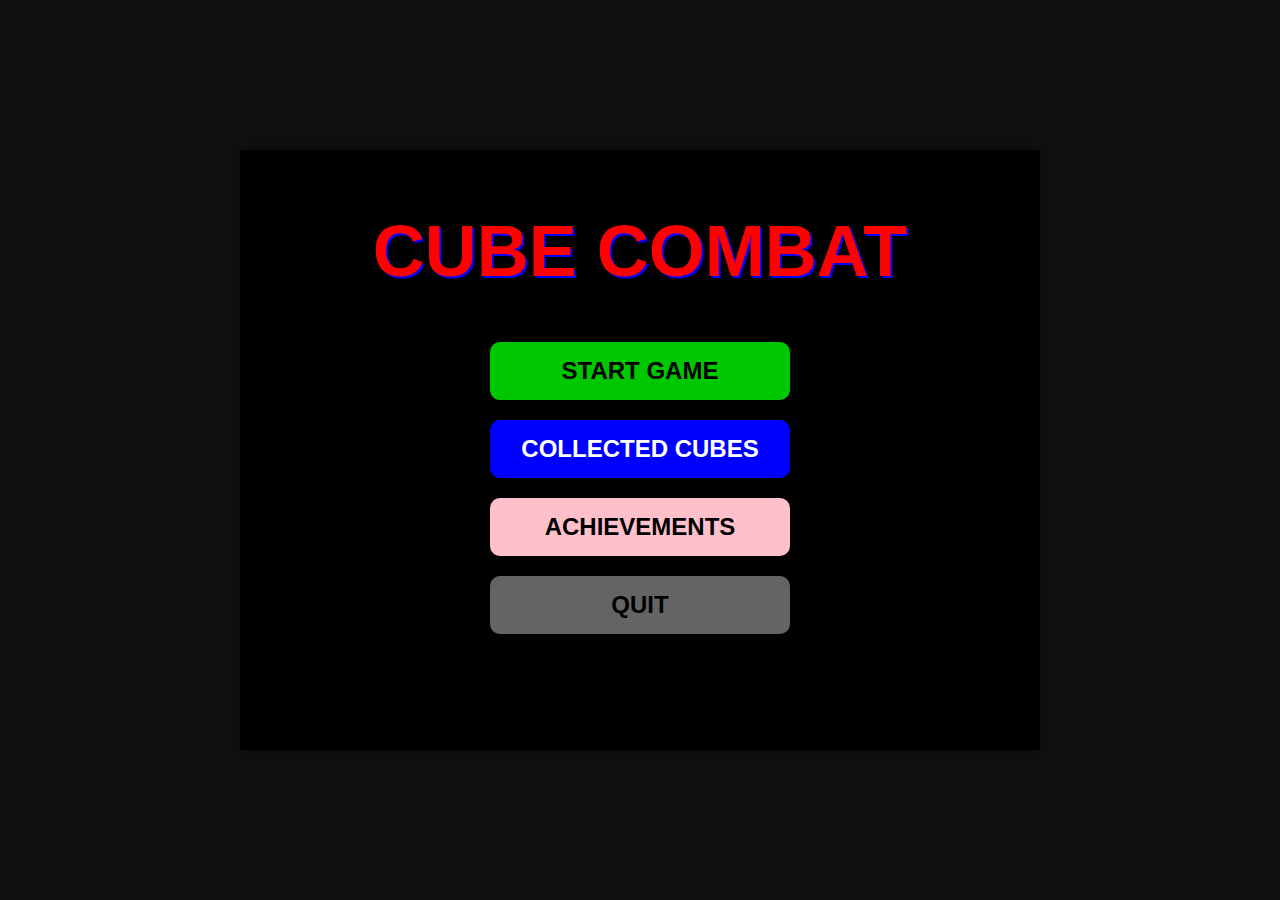
<file: Games/Cube-combat.html>
<!DOCTYPE html>
<html lang="en">
<head>
    <meta charset="UTF-8">
    <meta name="viewport" content="width=device-width, initial-scale=1.0">
    <title>Cube Combat: Side Scroller</title>
    <style>
        body {
            margin: 0;
            padding: 0;
            background-color: #111;
            color: white;
            font-family: 'Segoe UI', Tahoma, Geneva, Verdana, sans-serif;
            overflow: hidden;
            display: flex;
            justify-content: center;
            align-items: center;
            height: 100vh;
            user-select: none;
        }

        #game-container {
            position: relative;
            box-shadow: 0 0 20px rgba(0,0,0,0.5);
            width: 800px;
            height: 600px;
        }

        canvas {
            background-color: #f0f0f0; 
            display: block;
        }

        #ui-layer {
            position: absolute;
            top: 0;
            left: 0;
            width: 100%;
            height: 100%;
            pointer-events: none;
            display: flex;
            flex-direction: column;
            justify-content: space-between;
        }

        .hud {
            display: flex;
            justify-content: space-between;
            padding: 20px;
            font-weight: bold;
            font-size: 20px;
            text-shadow: 1px 1px 2px black;
        }

        .health-bar-container {
            width: 300px;
            height: 25px;
            background: #555;
            border: 2px solid #333;
            position: relative;
        }

        .health-bar {
            height: 100%;
            transition: width 0.1s;
        }

        #p1-health { background-color: blue; width: 100%; }
        #p2-health { background-color: red; width: 100%; }

        #menu-overlay {
            position: absolute;
            top: 0;
            left: 0;
            width: 100%;
            height: 100%;
            background: #000; 
            display: flex;
            flex-direction: column;
            justify-content: center;
            align-items: center;
            pointer-events: auto;
            z-index: 10;
        }

        .menu-screen {
            width: 100%;
            height: 100%;
            display: flex;
            flex-direction: column;
            align-items: center;
            padding-top: 60px;
            box-sizing: border-box;
            display: none; 
        }

        .menu-screen.active {
            display: flex;
        }

        .menu-title {
            font-size: 72px;
            color: red;
            margin-bottom: 40px;
            font-weight: bold;
            text-shadow: 2px 2px 0 blue;
        }

        .sub-title {
            font-size: 50px;
            color: white;
            margin-bottom: 30px;
        }

        .btn {
            color: white;
            border: none;
            padding: 15px 0;
            font-size: 24px;
            margin: 10px;
            cursor: pointer;
            transition: transform 0.1s, background 0.1s, filter 0.1s;
            width: 300px;
            text-align: center;
            border-radius: 10px;
            font-weight: bold;
            display: block;
        }

        .btn:hover {
            transform: scale(1.05);
            filter: brightness(1.2);
        }

        .btn-green { background: #00C800; color: black; } 
        .btn-blue { background: #0000FF; color: white; } 
        .btn-pink { background: #FFC0CB; color: black; } 
        .btn-gray { background: #646464; color: black; } 
        .btn-red { background: #FF0000; color: black; } 
        .btn-cyan { background: #00FFFF; color: black; } 

        .cubes-layout {
            display: flex;
            flex-direction: row;
            width: 90%;
            height: 70%;
            margin-top: 20px;
        }

        .cubes-grid {
            flex: 2;
            display: grid;
            grid-template-columns: repeat(4, 1fr);
            grid-auto-rows: 80px;
            gap: 20px;
            overflow-y: auto;
            padding: 10px;
        }

        .cube-icon {
            width: 60px;
            height: 60px;
            border: 2px solid white;
            cursor: pointer;
            transition: transform 0.1s;
        }
        .cube-icon:hover { transform: scale(1.1); }
        .cube-icon.selected { border: 4px solid #00FF00; }

        .cube-icon.locked {
            position: relative;
            filter: grayscale(100%) brightness(0.4);
        }
        .cube-icon.locked::after {
            content: '🔒'; /* lock icon */
            position: absolute;
            top: 50%;
            left: 50%;
            transform: translate(-50%, -50%);
            font-size: 32px;
            color: white;
            text-shadow: 0 0 4px black;
        }

        .cube-details {
            flex: 1;
            background: #333;
            border: 3px solid white;
            border-radius: 10px;
            padding: 20px;
            display: flex;
            flex-direction: column;
            color: white;
            box-sizing: border-box;
            overflow-y: auto; /* keep all stats inside the tab and scroll if needed */
        }

        .detail-row { margin-bottom: 15px; }
        .detail-label { color: #00FFFF; font-size: 20px; margin-bottom: 5px;}
        .detail-value { font-size: 18px; color: #ccc; }

        .achievements-list {
            width: 80%;
            height: 70%;
            overflow-y: auto;
            border: 1px solid #333;
            padding: 10px;
        }

        .achievement-item {
            background: #333;
            margin-bottom: 10px;
            padding: 15px;
            border-radius: 5px;
            display: flex;
            justify-content: space-between;
            align-items: center;
        }
        .achievement-item.unlocked { background: #00aa00; color: black; }
        .achievement-item.locked { background: #444; color: #aaa; }

        .hidden { display: none !important; }

        ::-webkit-scrollbar { width: 10px; }
        ::-webkit-scrollbar-track { background: #222; }
        ::-webkit-scrollbar-thumb { background: #555; }
        ::-webkit-scrollbar-thumb:hover { background: #777; }

    </style>
</head>
<body>

<div id="game-container">
    <canvas id="gameCanvas" width="800" height="600"></canvas>

    <div id="ui-layer">
        <div class="hud" id="hud">
            <div>
                <div style="color: blue">P1 (Blue)</div>
                <div class="health-bar-container">
                    <div id="p1-health" class="health-bar"></div>
                </div>
            </div>
            <div style="text-align: right;">
                <div style="color: red" id="p2-name">AI (Red)</div>
                <div class="health-bar-container">
                    <div id="p2-health" class="health-bar"></div>
                </div>
            </div>
        </div>
    </div>

    <div id="menu-overlay">

        <div id="screen-main" class="menu-screen active">
            <div class="menu-title">CUBE COMBAT</div>

            <button class="btn btn-green" onclick="navTo('screen-modes')">START GAME</button>
            <button class="btn btn-blue" onclick="navTo('screen-cubes'); renderCubes()">COLLECTED CUBES</button>
            <button class="btn btn-pink" onclick="navTo('screen-achievements'); renderAchievements()">ACHIEVEMENTS</button>
            <button class="btn btn-gray" onclick="alert('Cannot quit browser window directly. Close tab to exit.')">QUIT</button>
        </div>

        <div id="screen-modes" class="menu-screen">
            <div class="sub-title">SELECT GAME MODE</div>

            <button class="btn btn-red" onclick="startGame('ai')">PLAYER VS AI</button>
            <button class="btn btn-blue" onclick="startGame('pvp')">PLAYER VS PLAYER</button>
            <div style="height: 20px;"></div>
            <button class="btn btn-gray" onclick="navTo('screen-main')">BACK</button>
        </div>

        <div id="screen-cubes" class="menu-screen">
            <div class="sub-title">COLLECTED CUBES</div>
            <button class="btn btn-gray" style="width: 150px; position: absolute; top: 20px; left: 20px;" onclick="navTo('screen-main')">BACK (ESC)</button>

            <div class="cubes-layout">
                <div class="cubes-grid" id="cubes-grid-container">
                    </div>
                <div class="cube-details" id="cube-details-panel">
                    <div style="text-align: center; margin-bottom: 20px; color: #aaa;">Select a cube to view details</div>
                </div>
            </div>
        </div>

        <div id="screen-achievements" class="menu-screen">
            <div class="sub-title">ACHIEVEMENTS</div>
            <button class="btn btn-gray" style="width: 150px; position: absolute; top: 20px; left: 20px;" onclick="navTo('screen-main')">BACK (ESC)</button>

            <div class="achievements-list" id="achievements-container">
                </div>
        </div>

        <div id="game-over-screen" class="hidden" style="position:absolute; top:0; left:0; width:100%; height:100%; background:rgba(0,0,0,0.9); display:flex; flex-direction:column; align-items:center; justify-content:center; z-index:20;">
            <div id="winner-text" style="font-size: 50px; margin-bottom: 30px; font-weight:bold; color: white;">WINNER</div>
            <button class="btn btn-green" onclick="restartGame()">RESTART (R)</button>
            <button class="btn btn-gray" onclick="showMainMenu()">MAIN MENU</button>
        </div>

    </div>
</div>

<script>

    const CUBE_DATA = [
        { id: 1, name: "Cube 1", color: "blue", hp: 100, attacks: "Slash, Parry" },
        { id: 2, name: "Cube 2", color: "red", hp: 100, attacks: "Charge, Beam" },
        { id: 3, name: "Cube 3", color: "green", hp: 100, attacks: "None" },
        { id: 4, name: "Cube 4", color: "pink", hp: 100, attacks: "None" },
        { id: 5, name: "Cube 5", color: "brown", hp: 75, attacks: "None" },
        { id: 6, name: "Cube 6", color: "purple", hp: 75, attacks: "None" }
    ];

    const ACHIEVEMENT_DATA = [
        { id: 1, name: "First Blood", desc: "Defeat your first enemy", unlocks: "Cube 3", unlocked: true },
        { id: 2, name: "Sharpshooter", desc: "Hit 5 beams in a row", unlocks: "Cube 4", unlocked: false },
        { id: 3, name: "Unstoppable", desc: "Win without taking damage", unlocks: "Cube 5", unlocked: false },
        { id: 4, name: "Wombo Combo", desc: "Absoultely combo the red Ai cube", unlocks: "Cube 6", unlocked: false },
        { id: 5, name: "Cube Master", desc: "Unlock all cubes", unlocks: "Golden Skin", unlocked: false }
    ];

    function navTo(screenId) {

        document.querySelectorAll('.menu-screen').forEach(el => el.classList.remove('active'));

        document.getElementById(screenId).classList.add('active');
    }

    function renderCubes() {
        const container = document.getElementById('cubes-grid-container');
        container.innerHTML = '';

        CUBE_DATA.forEach((cube, index) => {
            const div = document.createElement('div');

            // Determine if this cube is locked by an achievement
            const unlockingAchievement = ACHIEVEMENT_DATA.find(a => a.unlocks === cube.name);
            const isLocked = unlockingAchievement && !unlockingAchievement.unlocked;

            div.className = 'cube-icon' + (isLocked ? ' locked' : '');
            div.style.backgroundColor = cube.color;

            if (!isLocked) {
                div.onclick = () => selectCube(cube, div);
            } else {
                div.title = 'Locked - unlock "' + unlockingAchievement.name + '" to use this cube';
            }

            container.appendChild(div);
        });

        document.getElementById('cube-details-panel').innerHTML = '<div style="text-align: center; margin-top: 50px; color: #aaa;">Select a cube to view details</div>';
    }

    function selectCube(cube, element) {

        document.querySelectorAll('.cube-icon').forEach(el => el.classList.remove('selected'));
        element.classList.add('selected');

        const panel = document.getElementById('cube-details-panel');
        panel.innerHTML = `
            <div style="text-align:center; margin-bottom:20px;">
                <div style="background:${cube.color}; width:80px; height:80px; display:inline-block; border:2px solid white;"></div>
            </div>
            <div class="detail-row"><div class="detail-label">Name:</div><div class="detail-value">${cube.name}</div></div>
            <div class="detail-row"><div class="detail-label">Color:</div><div class="detail-value" style="text-transform:capitalize;">${cube.color}</div></div>
            <div class="detail-row"><div class="detail-label">Max HP:</div><div class="detail-value">${cube.hp}</div></div>
            <div class="detail-row"><div class="detail-label">Attacks:</div><div class="detail-value">${cube.attacks}</div></div>
        `;
    }

    function renderAchievements() {
        const container = document.getElementById('achievements-container');
        container.innerHTML = '';

        ACHIEVEMENT_DATA.forEach(ach => {
            const div = document.createElement('div');
            div.className = `achievement-item ${ach.unlocked ? 'unlocked' : 'locked'}`;
            div.innerHTML = `
                <div>
                    <div style="font-size: 24px; font-weight:bold;">#${ach.id} - ${ach.name}</div>
                    <div style="font-size: 16px; margin-top:5px;">${ach.desc}</div>
                    <div style="font-size: 14px; margin-top:5px; font-style:italic;">Unlocks: ${ach.unlocks}</div>
                </div>
                <div style="font-size: 20px; font-weight:bold;">${ach.unlocked ? 'UNLOCKED' : 'LOCKED'}</div>
            `;
            container.appendChild(div);
        });
    }

    const canvas = document.getElementById('gameCanvas');
    const ctx = canvas.getContext('2d');
    const WIDTH = 800;
    const HEIGHT = 600;

    const GRAVITY = 0.6;
    const FRICTION = 0.8;
    const MOVE_SPEED = 5;
    const JUMP_FORCE = 14;
    const FLOOR_Y = HEIGHT - 50; 

    const CUBE_SIZE = 50;
    const MAX_HP = 100;

    const ATTACK_DMG = 20; 
    const SLASH_DMG = 25;
    const BEAM_DMG = 30;
    const CHARGE_DMG = 25;

    const COLORS = {
        BLUE: '#0000FF',
        RED: '#FF0000',
        CYAN: '#00FFFF',
        PURPLE: '#800080',
        BLACK: '#000000',
        WHITE: '#FFFFFF',
        GRAY: '#C8C8C8'
    };

    let gameMode = 'ai'; 
    let gameState = 'menu'; 
    let winner = null;
    let animationId;

    const keys = {};
    window.addEventListener('keydown', e => {
        keys[e.code] = true;

        if (e.code === 'Escape') {
            if (gameState === 'playing') {
                showMainMenu();
            } else if (gameState === 'menu') {

                if(!document.getElementById('screen-main').classList.contains('active')){
                    navTo('screen-main');
                }
            }
        }
    });
    window.addEventListener('keyup', e => keys[e.code] = false);

    class Entity {
        constructor(x, y, color) {
            this.x = x;
            this.y = y;
            this.w = CUBE_SIZE;
            this.h = CUBE_SIZE;
            this.color = color;
            this.vx = 0;
            this.vy = 0;
            this.isGrounded = false;
            this.hp = MAX_HP;
            this.dead = false;
            this.facingRight = true;
        }

        update() {
            if (this.dead) return;

            this.vy += GRAVITY;

            this.x += this.vx;
            this.y += this.vy;

            if (this.y + this.h >= FLOOR_Y) {
                this.y = FLOOR_Y - this.h;
                this.vy = 0;
                this.isGrounded = true;
            } else {
                this.isGrounded = false;
            }

            if (this.x < 0) this.x = 0;
            if (this.x + this.w > WIDTH) this.x = WIDTH - this.w;

            this.vx *= FRICTION;
            if (Math.abs(this.vx) < 0.1) this.vx = 0;
        }

        draw(ctx) {
            if (this.dead) return;
            ctx.fillStyle = this.color;
            ctx.fillRect(this.x, this.y, this.w, this.h);

            ctx.strokeStyle = "black";
            ctx.lineWidth = 2;
            ctx.strokeRect(this.x, this.y, this.w, this.h);

            ctx.fillStyle = "white";
            const eyeX = this.facingRight ? this.x + 30 : this.x + 10;
            ctx.fillRect(eyeX, this.y + 10, 10, 10);
        }

        takeDamage(amount) {
            if (this.dead) return;
            this.hp -= amount;
            if (this.hp <= 0) {
                this.hp = 0;
                this.dead = true;
                checkGameOver();
            }
            updateUI();
        }
    }

    class BlueCube extends Entity {
        constructor() {
            super(50, FLOOR_Y - CUBE_SIZE, COLORS.BLUE);

            this.slashCooldown = 0;
            this.slashActive = false;
            this.slashTimer = 0;

            this.parryActive = false;
            this.parryTimer = 0;
            this.parryCooldown = 0;
        }

        update() {
            super.update();
            if (this.dead) return;

            if (this.slashCooldown > 0) this.slashCooldown--;
            if (this.parryCooldown > 0) this.parryCooldown--;

            if (!this.parryActive) {
                if (keys['KeyA']) {
                    this.vx = -MOVE_SPEED;
                    this.facingRight = false;
                }
                if (keys['KeyD']) {
                    this.vx = MOVE_SPEED;
                    this.facingRight = true;
                }
                if (keys['KeyW'] && this.isGrounded) {
                    this.vy = -JUMP_FORCE;
                }

                if (keys['Space'] && this.slashCooldown <= 0) {
                    this.performSlash();
                }
            }

            if (keys['KeyF'] && this.parryCooldown <= 0 && !this.parryActive) {
                this.parryActive = true;
                this.parryTimer = 30; 
                this.color = COLORS.BLACK; 
            }

            if (this.parryActive) {
                this.parryTimer--;
                this.vx = 0; 
                if (this.parryTimer <= 0) {
                    this.parryActive = false;
                    this.color = COLORS.BLUE;
                    this.parryCooldown = 60;
                }
            }

            if (this.slashActive) {
                this.slashTimer--;
                if (this.slashTimer <= 0) {
                    this.slashActive = false;
                }
            }
        }

        performSlash() {
            this.slashActive = true;
            this.slashTimer = 15; 
            this.slashCooldown = 60; 

            const reach = 70;
            const hitX = this.facingRight ? this.x + this.w : this.x - reach;
            const hitY = this.y;

            if (!redCube.dead && rectIntersect(hitX, hitY, reach, this.h, redCube.x, redCube.y, redCube.w, redCube.h)) {
                if (!redCube.isInvincible) {
                    redCube.takeDamage(SLASH_DMG);

                    redCube.vx = this.facingRight ? 10 : -10;
                    redCube.vy = -5;
                }
            }
        }

        draw(ctx) {
            super.draw(ctx);

            if (this.slashActive) {
                ctx.fillStyle = "rgba(128, 0, 128, 0.6)"; 
                const reach = 70;
                const hitX = this.facingRight ? this.x + this.w : this.x - reach;
                ctx.fillRect(hitX, this.y, reach, this.h);
            }

            if (this.parryActive) {
                ctx.strokeStyle = "white";
                ctx.lineWidth = 3;
                ctx.beginPath();
                ctx.arc(this.x + this.w/2, this.y + this.h/2, 40, 0, Math.PI * 2);
                ctx.stroke();
            }
        }
    }

    class RedCube extends Entity {
        constructor() {
            super(WIDTH - 100, FLOOR_Y - CUBE_SIZE, COLORS.RED);
            this.facingRight = false;

            this.state = 'IDLE'; 
            this.stateTimer = 0;
            this.isInvincible = false;

            this.aiMoveTimer = 0;
            this.aiTargetX = 0;
        }

        update() {

            if (this.state !== 'CHARGING') this.isInvincible = false;

            if (this.dead) return;

            this.vy += GRAVITY;
            this.x += this.vx;
            this.y += this.vy;

            if (this.y + this.h >= FLOOR_Y) {
                this.y = FLOOR_Y - this.h;
                this.vy = 0;
                this.isGrounded = true;
            } else {
                this.isGrounded = false;
            }
            if (this.x < 0) { this.x = 0; this.handleWallHit(); }
            if (this.x + this.w > WIDTH) { this.x = WIDTH - this.w; this.handleWallHit(); }

            if (this.state !== 'CHARGING') {
                this.vx *= FRICTION;
                if (Math.abs(this.vx) < 0.1) this.vx = 0;
            }

            if (gameMode === 'pvp') {
                this.updatePvP();
            } else {
                this.updateAI();
            }

            if (this.state === 'CHARGE_WINDUP') {
                this.color = (Math.floor(Date.now() / 100) % 2 === 0) ? COLORS.RED : COLORS.BLACK; 
                this.stateTimer--;
                if (this.stateTimer <= 0) {
                    this.state = 'CHARGING';
                    this.stateTimer = 60; 
                    this.vx = this.facingRight ? 15 : -15; 
                    this.isInvincible = true; 
                }
            } 
            else if (this.state === 'CHARGING') {
                this.color = COLORS.RED;

                if (rectIntersect(this.x, this.y, this.w, this.h, blueCube.x, blueCube.y, blueCube.w, blueCube.h)) {
                    this.hitPlayer(CHARGE_DMG, true);
                }

                this.stateTimer--;
                if (this.stateTimer <= 0) {
                    this.state = 'IDLE';
                    this.vx = 0;
                }
            }
            else if (this.state === 'BEAM_WINDUP') {
                this.color = (Math.floor(Date.now() / 100) % 2 === 0) ? COLORS.CYAN : COLORS.BLACK;
                this.stateTimer--;
                if (this.stateTimer <= 0) {
                    this.state = 'BEAM_FIRING';
                    this.stateTimer = 20; 
                    this.fireBeam();
                }
            }
            else if (this.state === 'BEAM_FIRING') {
                this.color = COLORS.RED;
                this.stateTimer--;
                if (this.stateTimer <= 0) {
                    this.state = 'IDLE';
                }
            }
            else if (this.state === 'STUNNED') {
                this.color = COLORS.GRAY;
                this.stateTimer--;
                if (this.stateTimer <= 0) {
                    this.state = 'IDLE';
                    this.color = COLORS.RED;
                }
            }
        }

        updatePvP() {
            if (this.state !== 'IDLE') return; 

            if (keys['ArrowLeft']) {
                this.vx = -MOVE_SPEED;
                this.facingRight = false;
            }
            if (keys['ArrowRight']) {
                this.vx = MOVE_SPEED;
                this.facingRight = true;
            }
            if (keys['ArrowUp'] && this.isGrounded) {
                this.vy = -JUMP_FORCE;
            }

            if (keys['KeyK']) this.startCharge();
            if (keys['KeyL']) this.startBeam();
        }

        updateAI() {
            if (this.state !== 'IDLE') return;

            const dx = blueCube.x - this.x;
            const dy = blueCube.y - this.y;
            const dist = Math.hypot(dx, dy);

            this.facingRight = dx > 0;

            const rand = Math.random();

            if (dist < 400 && Math.abs(dy) < 50 && rand < 0.02) {

                if (Math.random() < 0.5) this.startCharge();
                else this.startBeam();
                return;
            }

            if (dist > 300) {

                this.vx = this.facingRight ? MOVE_SPEED * 0.6 : -MOVE_SPEED * 0.6;
            } else if (dist < 150) {

                this.vx = this.facingRight ? -MOVE_SPEED * 0.6 : MOVE_SPEED * 0.6;
            }

            if (blueCube.y < this.y - 100 && this.isGrounded && Math.random() < 0.05) {
                this.vy = -JUMP_FORCE;
            }
        }

        startCharge() {
            this.state = 'CHARGE_WINDUP';
            this.stateTimer = 40; 
            this.vx = 0;
        }

        startBeam() {
            this.state = 'BEAM_WINDUP';
            this.stateTimer = 50; 
            this.vx = 0;
        }

        fireBeam() {

            const beamW = 600;
            const beamH = 40;
            const beamX = this.facingRight ? this.x + this.w : this.x - beamW;
            const beamY = this.y + (this.h/2) - (beamH/2);

            if (rectIntersect(beamX, beamY, beamW, beamH, blueCube.x, blueCube.y, blueCube.w, blueCube.h)) {
                this.hitPlayer(BEAM_DMG, false);
            }
        }

        handleWallHit() {

            if (this.state === 'CHARGING') {
                this.state = 'STUNNED';
                this.stateTimer = 60; 
                this.vx = this.facingRight ? -5 : 5; 
                this.takeDamage(10); 
            }
        }

        hitPlayer(dmg, isCharge) {
            if (blueCube.parryActive) {

                this.state = 'STUNNED';
                this.stateTimer = 90; 
                this.vx = this.facingRight ? -10 : 10; 

                return;
            }

            blueCube.takeDamage(dmg);

            blueCube.vx = this.facingRight ? 10 : -10;
            blueCube.vy = -5;

            if (isCharge) {
                this.state = 'IDLE';
                this.vx = 0;
            }
        }

        draw(ctx) {
            super.draw(ctx);

            if (this.state === 'BEAM_FIRING') {
                ctx.fillStyle = COLORS.CYAN;
                const beamW = 600;
                const beamH = 40;
                const beamX = this.facingRight ? this.x + this.w : this.x - beamW;
                const beamY = this.y + (this.h/2) - (beamH/2);
                ctx.fillRect(beamX, beamY, beamW, beamH);

                ctx.shadowBlur = 20;
                ctx.shadowColor = "cyan";
                ctx.fillRect(beamX, beamY, beamW, beamH);
                ctx.shadowBlur = 0;
            }
        }
    }

    function rectIntersect(x1, y1, w1, h1, x2, y2, w2, h2) {
        return x2 < x1 + w1 && x2 + w2 > x1 && y2 < y1 + h1 && y2 + h2 > y1;
    }

    let blueCube;
    let redCube;

    function initGame() {
        blueCube = new BlueCube();
        redCube = new RedCube();
        updateUI();
    }

    function updateUI() {

        const p1Pct = (blueCube.hp / MAX_HP) * 100;
        const p2Pct = (redCube.hp / MAX_HP) * 100;
        document.getElementById('p1-health').style.width = p1Pct + '%';
        document.getElementById('p2-health').style.width = p2Pct + '%';

        document.getElementById('p2-name').innerText = gameMode === 'ai' ? "AI (Red)" : "P2 (Red)";
    }

    function checkGameOver() {
        if (gameState !== 'playing') return;

        if (blueCube.dead) {
            gameState = 'gameover';
            winner = 'RED CUBE';
            document.getElementById('winner-text').style.color = 'red';
            showGameOver();
        } else if (redCube.dead) {
            gameState = 'gameover';
            winner = 'BLUE CUBE';
            document.getElementById('winner-text').style.color = 'blue';
            showGameOver();
        }
    }

    function gameLoop() {
        if (gameState !== 'playing') return;

        ctx.fillStyle = "#fff";
        ctx.fillRect(0, 0, WIDTH, HEIGHT);

        ctx.fillStyle = "#333";
        ctx.fillRect(0, FLOOR_Y, WIDTH, HEIGHT - FLOOR_Y);

        blueCube.update();
        redCube.update();

        redCube.draw(ctx);
        blueCube.draw(ctx);

        requestAnimationFrame(gameLoop);
    }

    function startGame(mode) {
        gameMode = mode;
        gameState = 'playing';

        document.getElementById('menu-overlay').classList.add('hidden');
        initGame();
        gameLoop();
    }

    function showGameOver() {
        document.getElementById('menu-overlay').classList.remove('hidden');

        document.querySelectorAll('.menu-screen').forEach(el => el.classList.remove('active'));
        document.getElementById('game-over-screen').classList.remove('hidden');
        document.getElementById('winner-text').innerText = winner + " WINS!";
    }

    function restartGame() {
        document.getElementById('game-over-screen').classList.add('hidden');
        document.getElementById('menu-overlay').classList.add('hidden');
        gameState = 'playing';
        initGame();
        gameLoop();
    }

    function showMainMenu() {

        gameState = 'menu';

        document.getElementById('menu-overlay').classList.remove('hidden');
        document.getElementById('game-over-screen').classList.add('hidden');

        navTo('screen-main');
    }

    ctx.fillStyle = "#333";
    ctx.fillRect(0, 0, WIDTH, HEIGHT);

</script>
</body>
</html>
</file>
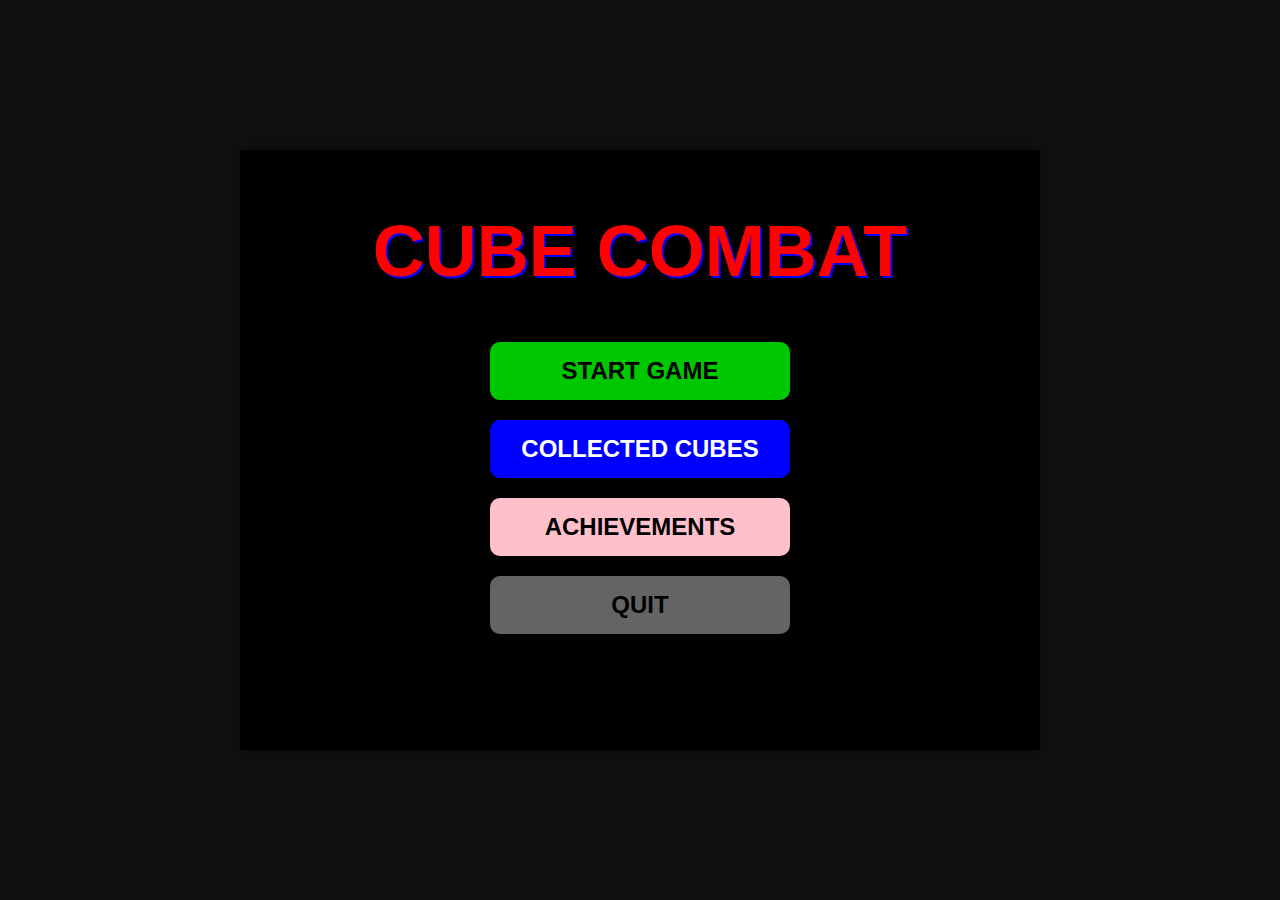
<file: Games/test-branch/Cube-combat.html>
<!DOCTYPE html>
<html lang="en">
<head>
    <meta charset="UTF-8">
    <meta name="viewport" content="width=device-width, initial-scale=1.0">
    <title>Cube Combat (html port)</title>
    <style>
        body {
            margin: 0;
            padding: 0;
            background-color: #111;
            color: white;
            font-family: 'Segoe UI', Tahoma, Geneva, Verdana, sans-serif;
            overflow: hidden;
            display: flex;
            justify-content: center;
            align-items: center;
            height: 100vh;
            user-select: none;
        }

        #game-container {
            position: relative;
            box-shadow: 0 0 20px rgba(0,0,0,0.5);
            width: 800px;
            height: 600px;
        }

        canvas {
            background-color: #f0f0f0; 
            display: block;
        }

        #ui-layer {
            position: absolute;
            top: 0;
            left: 0;
            width: 100%;
            height: 100%;
            pointer-events: none;
            display: flex;
            flex-direction: column;
            justify-content: space-between;
        }

        .hud {
            display: flex;
            justify-content: space-between;
            padding: 20px;
            font-weight: bold;
            font-size: 20px;
            text-shadow: 1px 1px 2px black;
        }

        .health-bar-container {
            width: 300px;
            height: 25px;
            background: #555;
            border: 2px solid #333;
            position: relative;
        }

        .health-bar {
            height: 100%;
            transition: width 0.1s;
        }

        #p1-health { background-color: blue; width: 100%; }
        #p2-health { background-color: red; width: 100%; }

        #menu-overlay {
            position: absolute;
            top: 0;
            left: 0;
            width: 100%;
            height: 100%;
            background: #000; 
            display: flex;
            flex-direction: column;
            justify-content: center;
            align-items: center;
            pointer-events: auto;
            z-index: 10;
        }

        .menu-screen {
            width: 100%;
            height: 100%;
            display: flex;
            flex-direction: column;
            align-items: center;
            padding-top: 60px;
            box-sizing: border-box;
            display: none; 
        }

        .menu-screen.active {
            display: flex;
        }

        .menu-title {
            font-size: 72px;
            color: red;
            margin-bottom: 40px;
            font-weight: bold;
            text-shadow: 2px 2px 0 blue;
        }

        .sub-title {
            font-size: 50px;
            color: white;
            margin-bottom: 30px;
        }

        .btn {
            color: white;
            border: none;
            padding: 15px 0;
            font-size: 24px;
            margin: 10px;
            cursor: pointer;
            transition: transform 0.1s, background 0.1s, filter 0.1s;
            width: 300px;
            text-align: center;
            border-radius: 10px;
            font-weight: bold;
            display: block;
        }

        .btn:hover {
            transform: scale(1.05);
            filter: brightness(1.2);
        }

        .btn-green { background: #00C800; color: black; } 
        .btn-blue { background: #0000FF; color: white; } 
        .btn-pink { background: #FFC0CB; color: black; } 
        .btn-gray { background: #646464; color: black; } 
        .btn-red { background: #FF0000; color: black; } 
        .btn-cyan { background: #00FFFF; color: black; } 

        .cubes-layout {
            display: flex;
            flex-direction: row;
            width: 90%;
            height: 70%;
            margin-top: 20px;
        }

        .cubes-grid {
            flex: 2;
            display: grid;
            grid-template-columns: repeat(4, 1fr);
            grid-auto-rows: 80px;
            gap: 20px;
            overflow-y: auto;
            padding: 10px;
        }

        .cube-icon {
            width: 60px;
            height: 60px;
            border: 2px solid white;
            cursor: pointer;
            transition: transform 0.1s;
        }
        .cube-icon:hover { transform: scale(1.1); }
        .cube-icon.selected { border: 4px solid #00FF00; }

        .cube-icon.locked {
            position: relative;
            filter: grayscale(100%) brightness(0.4);
        }
        .cube-icon.locked::after {
            content: '🔒'; /* lock icon */
            position: absolute;
            top: 50%;
            left: 50%;
            transform: translate(-50%, -50%);
            font-size: 32px;
            color: white;
            text-shadow: 0 0 4px black;
        }

        .cube-details {
            flex: 1;
            background: #333;
            border: 3px solid white;
            border-radius: 10px;
            padding: 20px;
            display: flex;
            flex-direction: column;
            color: white;
            box-sizing: border-box;
            overflow-y: auto; /* keep all stats inside the tab and scroll if needed */
        }

        .detail-row { margin-bottom: 15px; }
        .detail-label { color: #00FFFF; font-size: 20px; margin-bottom: 5px;}
        .detail-value { font-size: 18px; color: #ccc; }

        .achievements-list {
            width: 80%;
            height: 70%;
            overflow-y: auto;
            border: 1px solid #333;
            padding: 10px;
        }

        .achievement-item {
            background: #333;
            margin-bottom: 10px;
            padding: 15px;
            border-radius: 5px;
            display: flex;
            justify-content: space-between;
            align-items: center;
        }
        .achievement-item.unlocked { background: #00aa00; color: black; }
        .achievement-item.locked { background: #444; color: #aaa; }

        .hidden { display: none !important; }

        ::-webkit-scrollbar { width: 10px; }
        ::-webkit-scrollbar-track { background: #222; }
        ::-webkit-scrollbar-thumb { background: #555; }
        ::-webkit-scrollbar-thumb:hover { background: #777; }

    </style>
</head>
<body>

<div id="game-container">
    <canvas id="gameCanvas" width="800" height="600"></canvas>

    <div id="ui-layer">
        <div class="hud" id="hud">
            <div>
                <div style="color: blue">P1 (Blue)</div>
                <div class="health-bar-container">
                    <div id="p1-health" class="health-bar"></div>
                </div>
            </div>
            <div style="text-align: right;">
                <div style="color: red" id="p2-name">AI (Red)</div>
                <div class="health-bar-container">
                    <div id="p2-health" class="health-bar"></div>
                </div>
            </div>
        </div>
    </div>

    <div id="menu-overlay">

        <div id="screen-main" class="menu-screen active">
            <div class="menu-title">CUBE COMBAT</div>

            <button class="btn btn-green" onclick="navTo('screen-modes')">START GAME</button>
            <button class="btn btn-blue" onclick="navTo('screen-cubes'); renderCubes()">COLLECTED CUBES</button>
            <button class="btn btn-pink" onclick="navTo('screen-achievements'); renderAchievements()">ACHIEVEMENTS</button>
            <button class="btn btn-gray" onclick="alert('Cannot quit browser window directly. Close tab to exit.')">QUIT</button>
        </div>

        <div id="screen-modes" class="menu-screen">
            <div class="sub-title">SELECT GAME MODE</div>

            <button class="btn btn-red" onclick="startGame('ai')">PLAYER VS AI</button>
            <button class="btn btn-blue" onclick="startGame('pvp')">PLAYER VS PLAYER</button>
            <div style="height: 20px;"></div>
            <button class="btn btn-gray" onclick="navTo('screen-main')">BACK</button>
        </div>

        <div id="screen-cubes" class="menu-screen">
            <div class="sub-title">COLLECTED CUBES</div>
            <button class="btn btn-gray" style="width: 150px; position: absolute; top: 20px; left: 20px;" onclick="navTo('screen-main')">BACK (ESC)</button>

            <div class="cubes-layout">
                <div class="cubes-grid" id="cubes-grid-container">
                    </div>
                <div class="cube-details" id="cube-details-panel">
                    <div style="text-align: center; margin-bottom: 20px; color: #aaa;">Select a cube to view details</div>
                </div>
            </div>
        </div>

        <div id="screen-achievements" class="menu-screen">
            <div class="sub-title">ACHIEVEMENTS</div>
            <button class="btn btn-gray" style="width: 150px; position: absolute; top: 20px; left: 20px;" onclick="navTo('screen-main')">BACK (ESC)</button>

            <div class="achievements-list" id="achievements-container">
                </div>
        </div>

        <div id="game-over-screen" class="hidden" style="position:absolute; top:0; left:0; width:100%; height:100%; background:rgba(0,0,0,0.9); display:flex; flex-direction:column; align-items:center; justify-content:center; z-index:20;">
            <div id="winner-text" style="font-size: 50px; margin-bottom: 30px; font-weight:bold; color: white;">WINNER</div>
            <button class="btn btn-green" onclick="restartGame()">RESTART (R)</button>
            <button class="btn btn-gray" onclick="showMainMenu()">MAIN MENU</button>
        </div>

    </div>
</div>

<script>

    const CUBE_DATA = [
        { id: 1, name: "Cube 1", color: "blue", hp: 100, attacks: "Slash, Parry" },
        { id: 2, name: "Cube 2", color: "red", hp: 100, attacks: "Charge, Beam" },
        { id: 3, name: "Cube 3", color: "green", hp: 100, attacks: "None" },
        { id: 4, name: "Cube 4", color: "pink", hp: 100, attacks: "None" },
        { id: 5, name: "Cube 5", color: "brown", hp: 75, attacks: "None" },
        { id: 6, name: "Cube 6", color: "purple", hp: 75, attacks: "None" }
    ];

    const ACHIEVEMENT_DATA = [
        { id: 1, name: "First Blood", desc: "Defeat your first enemy", unlocks: "Cube 3", unlocked: true },
        { id: 2, name: "Sharpshooter", desc: "Hit 5 beams in a row", unlocks: "Cube 4", unlocked: false },
        { id: 3, name: "Unstoppable", desc: "Win without taking damage", unlocks: "Cube 5", unlocked: false },
        { id: 4, name: "Wombo Combo", desc: "Absoultely combo the red Ai cube", unlocks: "Cube 6", unlocked: false },
        { id: 5, name: "Cube Master", desc: "Unlock all cubes", unlocks: "Golden Skin", unlocked: false }
    ];

    function navTo(screenId) {

        document.querySelectorAll('.menu-screen').forEach(el => el.classList.remove('active'));

        document.getElementById(screenId).classList.add('active');
    }

    function renderCubes() {
        const container = document.getElementById('cubes-grid-container');
        container.innerHTML = '';

        CUBE_DATA.forEach((cube, index) => {
            const div = document.createElement('div');

            // Determine if this cube is locked by an achievement
            const unlockingAchievement = ACHIEVEMENT_DATA.find(a => a.unlocks === cube.name);
            const isLocked = unlockingAchievement && !unlockingAchievement.unlocked;

            div.className = 'cube-icon' + (isLocked ? ' locked' : '');
            div.style.backgroundColor = cube.color;

            if (!isLocked) {
                div.onclick = () => selectCube(cube, div);
            } else {
                div.title = 'Locked - unlock "' + unlockingAchievement.name + '" to use this cube';
            }

            container.appendChild(div);
        });

        document.getElementById('cube-details-panel').innerHTML = '<div style="text-align: center; margin-top: 50px; color: #aaa;">Select a cube to view details</div>';
    }

    function selectCube(cube, element) {

        document.querySelectorAll('.cube-icon').forEach(el => el.classList.remove('selected'));
        element.classList.add('selected');

        const panel = document.getElementById('cube-details-panel');
        panel.innerHTML = `
            <div style="text-align:center; margin-bottom:20px;">
                <div style="background:${cube.color}; width:80px; height:80px; display:inline-block; border:2px solid white;"></div>
            </div>
            <div class="detail-row"><div class="detail-label">Name:</div><div class="detail-value">${cube.name}</div></div>
            <div class="detail-row"><div class="detail-label">Color:</div><div class="detail-value" style="text-transform:capitalize;">${cube.color}</div></div>
            <div class="detail-row"><div class="detail-label">Max HP:</div><div class="detail-value">${cube.hp}</div></div>
            <div class="detail-row"><div class="detail-label">Attacks:</div><div class="detail-value">${cube.attacks}</div></div>
        `;
    }

    function renderAchievements() {
        const container = document.getElementById('achievements-container');
        container.innerHTML = '';

        ACHIEVEMENT_DATA.forEach(ach => {
            const div = document.createElement('div');
            div.className = `achievement-item ${ach.unlocked ? 'unlocked' : 'locked'}`;
            div.innerHTML = `
                <div>
                    <div style="font-size: 24px; font-weight:bold;">#${ach.id} - ${ach.name}</div>
                    <div style="font-size: 16px; margin-top:5px;">${ach.desc}</div>
                    <div style="font-size: 14px; margin-top:5px; font-style:italic;">Unlocks: ${ach.unlocks}</div>
                </div>
                <div style="font-size: 20px; font-weight:bold;">${ach.unlocked ? 'UNLOCKED' : 'LOCKED'}</div>
            `;
            container.appendChild(div);
        });
    }

    const canvas = document.getElementById('gameCanvas');
    const ctx = canvas.getContext('2d');
    const WIDTH = 800;
    const HEIGHT = 600;

    const GRAVITY = 0.6;
    const FRICTION = 0.8;
    const MOVE_SPEED = 5;
    const JUMP_FORCE = 14;
    const FLOOR_Y = HEIGHT - 50; 

    const CUBE_SIZE = 50;
    const MAX_HP = 100;

    const ATTACK_DMG = 20; 
    const SLASH_DMG = 25;
    const BEAM_DMG = 30;
    const CHARGE_DMG = 25;

    const COLORS = {
        BLUE: '#0000FF',
        RED: '#FF0000',
        CYAN: '#00FFFF',
        PURPLE: '#800080',
        BLACK: '#000000',
        WHITE: '#FFFFFF',
        GRAY: '#C8C8C8'
    };

    let gameMode = 'ai'; 
    let gameState = 'menu'; 
    let winner = null;
    let animationId;

    const keys = {};
    window.addEventListener('keydown', e => {
        keys[e.code] = true;

        if (e.code === 'Escape') {
            if (gameState === 'playing') {
                showMainMenu();
            } else if (gameState === 'menu') {

                if(!document.getElementById('screen-main').classList.contains('active')){
                    navTo('screen-main');
                }
            }
        }
    });
    window.addEventListener('keyup', e => keys[e.code] = false);

    class Entity {
        constructor(x, y, color) {
            this.x = x;
            this.y = y;
            this.w = CUBE_SIZE;
            this.h = CUBE_SIZE;
            this.color = color;
            this.vx = 0;
            this.vy = 0;
            this.isGrounded = false;
            this.hp = MAX_HP;
            this.dead = false;
            this.facingRight = true;
        }

        update() {
            if (this.dead) return;

            this.vy += GRAVITY;

            this.x += this.vx;
            this.y += this.vy;

            if (this.y + this.h >= FLOOR_Y) {
                this.y = FLOOR_Y - this.h;
                this.vy = 0;
                this.isGrounded = true;
            } else {
                this.isGrounded = false;
            }

            if (this.x < 0) this.x = 0;
            if (this.x + this.w > WIDTH) this.x = WIDTH - this.w;

            this.vx *= FRICTION;
            if (Math.abs(this.vx) < 0.1) this.vx = 0;
        }

        draw(ctx) {
            if (this.dead) return;
            ctx.fillStyle = this.color;
            ctx.fillRect(this.x, this.y, this.w, this.h);

            ctx.strokeStyle = "black";
            ctx.lineWidth = 2;
            ctx.strokeRect(this.x, this.y, this.w, this.h);

            ctx.fillStyle = "white";
            const eyeX = this.facingRight ? this.x + 30 : this.x + 10;
            ctx.fillRect(eyeX, this.y + 10, 10, 10);
        }

        takeDamage(amount) {
            if (this.dead) return;
            this.hp -= amount;
            if (this.hp <= 0) {
                this.hp = 0;
                this.dead = true;
                checkGameOver();
            }
            updateUI();
        }
    }

    class BlueCube extends Entity {
        constructor() {
            super(50, FLOOR_Y - CUBE_SIZE, COLORS.BLUE);

            this.slashCooldown = 0;
            this.slashActive = false;
            this.slashTimer = 0;

            this.parryActive = false;
            this.parryTimer = 0;
            this.parryCooldown = 0;
        }

        update() {
            super.update();
            if (this.dead) return;

            if (this.slashCooldown > 0) this.slashCooldown--;
            if (this.parryCooldown > 0) this.parryCooldown--;

            if (!this.parryActive) {
                if (keys['KeyA']) {
                    this.vx = -MOVE_SPEED;
                    this.facingRight = false;
                }
                if (keys['KeyD']) {
                    this.vx = MOVE_SPEED;
                    this.facingRight = true;
                }
                if (keys['KeyW'] && this.isGrounded) {
                    this.vy = -JUMP_FORCE;
                }

                if (keys['Space'] && this.slashCooldown <= 0) {
                    this.performSlash();
                }
            }

            if (keys['KeyF'] && this.parryCooldown <= 0 && !this.parryActive) {
                this.parryActive = true;
                this.parryTimer = 30; 
                this.color = COLORS.BLACK; 
            }

            if (this.parryActive) {
                this.parryTimer--;
                this.vx = 0; 
                if (this.parryTimer <= 0) {
                    this.parryActive = false;
                    this.color = COLORS.BLUE;
                    this.parryCooldown = 60;
                }
            }

            if (this.slashActive) {
                this.slashTimer--;
                if (this.slashTimer <= 0) {
                    this.slashActive = false;
                }
            }
        }

        performSlash() {
            this.slashActive = true;
            this.slashTimer = 15; 
            this.slashCooldown = 60; 

            const reach = 70;
            const hitX = this.facingRight ? this.x + this.w : this.x - reach;
            const hitY = this.y;

            if (!redCube.dead && rectIntersect(hitX, hitY, reach, this.h, redCube.x, redCube.y, redCube.w, redCube.h)) {
                if (!redCube.isInvincible) {
                    redCube.takeDamage(SLASH_DMG);

                    redCube.vx = this.facingRight ? 10 : -10;
                    redCube.vy = -5;
                }
            }
        }

        draw(ctx) {
            super.draw(ctx);

            if (this.slashActive) {
                ctx.fillStyle = "rgba(128, 0, 128, 0.6)"; 
                const reach = 70;
                const hitX = this.facingRight ? this.x + this.w : this.x - reach;
                ctx.fillRect(hitX, this.y, reach, this.h);
            }

            if (this.parryActive) {
                ctx.strokeStyle = "white";
                ctx.lineWidth = 3;
                ctx.beginPath();
                ctx.arc(this.x + this.w/2, this.y + this.h/2, 40, 0, Math.PI * 2);
                ctx.stroke();
            }
        }
    }

    class RedCube extends Entity {
        constructor() {
            super(WIDTH - 100, FLOOR_Y - CUBE_SIZE, COLORS.RED);
            this.facingRight = false;

            this.state = 'IDLE'; 
            this.stateTimer = 0;
            this.isInvincible = false;

            this.aiMoveTimer = 0;
            this.aiTargetX = 0;
        }

        update() {

            if (this.state !== 'CHARGING') this.isInvincible = false;

            if (this.dead) return;

            this.vy += GRAVITY;
            this.x += this.vx;
            this.y += this.vy;

            if (this.y + this.h >= FLOOR_Y) {
                this.y = FLOOR_Y - this.h;
                this.vy = 0;
                this.isGrounded = true;
            } else {
                this.isGrounded = false;
            }
            if (this.x < 0) { this.x = 0; this.handleWallHit(); }
            if (this.x + this.w > WIDTH) { this.x = WIDTH - this.w; this.handleWallHit(); }

            if (this.state !== 'CHARGING') {
                this.vx *= FRICTION;
                if (Math.abs(this.vx) < 0.1) this.vx = 0;
            }

            if (gameMode === 'pvp') {
                this.updatePvP();
            } else {
                this.updateAI();
            }

            if (this.state === 'CHARGE_WINDUP') {
                this.color = (Math.floor(Date.now() / 100) % 2 === 0) ? COLORS.RED : COLORS.BLACK; 
                this.stateTimer--;
                if (this.stateTimer <= 0) {
                    this.state = 'CHARGING';
                    this.stateTimer = 60; 
                    this.vx = this.facingRight ? 15 : -15; 
                    this.isInvincible = true; 
                }
            } 
            else if (this.state === 'CHARGING') {
                this.color = COLORS.RED;

                if (rectIntersect(this.x, this.y, this.w, this.h, blueCube.x, blueCube.y, blueCube.w, blueCube.h)) {
                    this.hitPlayer(CHARGE_DMG, true);
                }

                this.stateTimer--;
                if (this.stateTimer <= 0) {
                    this.state = 'IDLE';
                    this.vx = 0;
                }
            }
            else if (this.state === 'BEAM_WINDUP') {
                this.color = (Math.floor(Date.now() / 100) % 2 === 0) ? COLORS.CYAN : COLORS.BLACK;
                this.stateTimer--;
                if (this.stateTimer <= 0) {
                    this.state = 'BEAM_FIRING';
                    this.stateTimer = 20; 
                    this.fireBeam();
                }
            }
            else if (this.state === 'BEAM_FIRING') {
                this.color = COLORS.RED;
                this.stateTimer--;
                if (this.stateTimer <= 0) {
                    this.state = 'IDLE';
                }
            }
            else if (this.state === 'STUNNED') {
                this.color = COLORS.GRAY;
                this.stateTimer--;
                if (this.stateTimer <= 0) {
                    this.state = 'IDLE';
                    this.color = COLORS.RED;
                }
            }
        }

        updatePvP() {
            if (this.state !== 'IDLE') return; 

            if (keys['ArrowLeft']) {
                this.vx = -MOVE_SPEED;
                this.facingRight = false;
            }
            if (keys['ArrowRight']) {
                this.vx = MOVE_SPEED;
                this.facingRight = true;
            }
            if (keys['ArrowUp'] && this.isGrounded) {
                this.vy = -JUMP_FORCE;
            }

            if (keys['KeyK']) this.startCharge();
            if (keys['KeyL']) this.startBeam();
        }

        updateAI() {
            if (this.state !== 'IDLE') return;

            const dx = blueCube.x - this.x;
            const dy = blueCube.y - this.y;
            const dist = Math.hypot(dx, dy);

            this.facingRight = dx > 0;

            const rand = Math.random();

            if (dist < 400 && Math.abs(dy) < 50 && rand < 0.02) {

                if (Math.random() < 0.5) this.startCharge();
                else this.startBeam();
                return;
            }

            if (dist > 300) {

                this.vx = this.facingRight ? MOVE_SPEED * 0.6 : -MOVE_SPEED * 0.6;
            } else if (dist < 150) {

                this.vx = this.facingRight ? -MOVE_SPEED * 0.6 : MOVE_SPEED * 0.6;
            }

            if (blueCube.y < this.y - 100 && this.isGrounded && Math.random() < 0.05) {
                this.vy = -JUMP_FORCE;
            }
        }

        startCharge() {
            this.state = 'CHARGE_WINDUP';
            this.stateTimer = 40; 
            this.vx = 0;
        }

        startBeam() {
            this.state = 'BEAM_WINDUP';
            this.stateTimer = 50; 
            this.vx = 0;
        }

        fireBeam() {

            const beamW = 600;
            const beamH = 40;
            const beamX = this.facingRight ? this.x + this.w : this.x - beamW;
            const beamY = this.y + (this.h/2) - (beamH/2);

            if (rectIntersect(beamX, beamY, beamW, beamH, blueCube.x, blueCube.y, blueCube.w, blueCube.h)) {
                this.hitPlayer(BEAM_DMG, false);
            }
        }

        handleWallHit() {

            if (this.state === 'CHARGING') {
                this.state = 'STUNNED';
                this.stateTimer = 60; 
                this.vx = this.facingRight ? -5 : 5; 
                this.takeDamage(10); 
            }
        }

        hitPlayer(dmg, isCharge) {
            if (blueCube.parryActive) {

                this.state = 'STUNNED';
                this.stateTimer = 90; 
                this.vx = this.facingRight ? -10 : 10; 

                return;
            }

            blueCube.takeDamage(dmg);

            blueCube.vx = this.facingRight ? 10 : -10;
            blueCube.vy = -5;

            if (isCharge) {
                this.state = 'IDLE';
                this.vx = 0;
            }
        }

        draw(ctx) {
            super.draw(ctx);

            if (this.state === 'BEAM_FIRING') {
                ctx.fillStyle = COLORS.CYAN;
                const beamW = 600;
                const beamH = 40;
                const beamX = this.facingRight ? this.x + this.w : this.x - beamW;
                const beamY = this.y + (this.h/2) - (beamH/2);
                ctx.fillRect(beamX, beamY, beamW, beamH);

                ctx.shadowBlur = 20;
                ctx.shadowColor = "cyan";
                ctx.fillRect(beamX, beamY, beamW, beamH);
                ctx.shadowBlur = 0;
            }
        }
    }

    function rectIntersect(x1, y1, w1, h1, x2, y2, w2, h2) {
        return x2 < x1 + w1 && x2 + w2 > x1 && y2 < y1 + h1 && y2 + h2 > y1;
    }

    let blueCube;
    let redCube;

    function initGame() {
        blueCube = new BlueCube();
        redCube = new RedCube();
        updateUI();
    }

    function updateUI() {

        const p1Pct = (blueCube.hp / MAX_HP) * 100;
        const p2Pct = (redCube.hp / MAX_HP) * 100;
        document.getElementById('p1-health').style.width = p1Pct + '%';
        document.getElementById('p2-health').style.width = p2Pct + '%';

        document.getElementById('p2-name').innerText = gameMode === 'ai' ? "AI (Red)" : "P2 (Red)";
    }

    function checkGameOver() {
        if (gameState !== 'playing') return;

        if (blueCube.dead) {
            gameState = 'gameover';
            winner = 'RED CUBE';
            document.getElementById('winner-text').style.color = 'red';
            showGameOver();
        } else if (redCube.dead) {
            gameState = 'gameover';
            winner = 'BLUE CUBE';
            document.getElementById('winner-text').style.color = 'blue';
            showGameOver();
        }
    }

    function gameLoop() {
        if (gameState !== 'playing') return;

        ctx.fillStyle = "#fff";
        ctx.fillRect(0, 0, WIDTH, HEIGHT);

        ctx.fillStyle = "#333";
        ctx.fillRect(0, FLOOR_Y, WIDTH, HEIGHT - FLOOR_Y);

        blueCube.update();
        redCube.update();

        redCube.draw(ctx);
        blueCube.draw(ctx);

        requestAnimationFrame(gameLoop);
    }

    function startGame(mode) {
        gameMode = mode;
        gameState = 'playing';

        document.getElementById('menu-overlay').classList.add('hidden');
        initGame();
        gameLoop();
    }

    function showGameOver() {
        document.getElementById('menu-overlay').classList.remove('hidden');

        document.querySelectorAll('.menu-screen').forEach(el => el.classList.remove('active'));
        document.getElementById('game-over-screen').classList.remove('hidden');
        document.getElementById('winner-text').innerText = winner + " WINS!";
    }

    function restartGame() {
        document.getElementById('game-over-screen').classList.add('hidden');
        document.getElementById('menu-overlay').classList.add('hidden');
        gameState = 'playing';
        initGame();
        gameLoop();
    }

    function showMainMenu() {

        gameState = 'menu';

        document.getElementById('menu-overlay').classList.remove('hidden');
        document.getElementById('game-over-screen').classList.add('hidden');

        navTo('screen-main');
    }

    ctx.fillStyle = "#333";
    ctx.fillRect(0, 0, WIDTH, HEIGHT);

</script>
</body>
</html>
</file>
